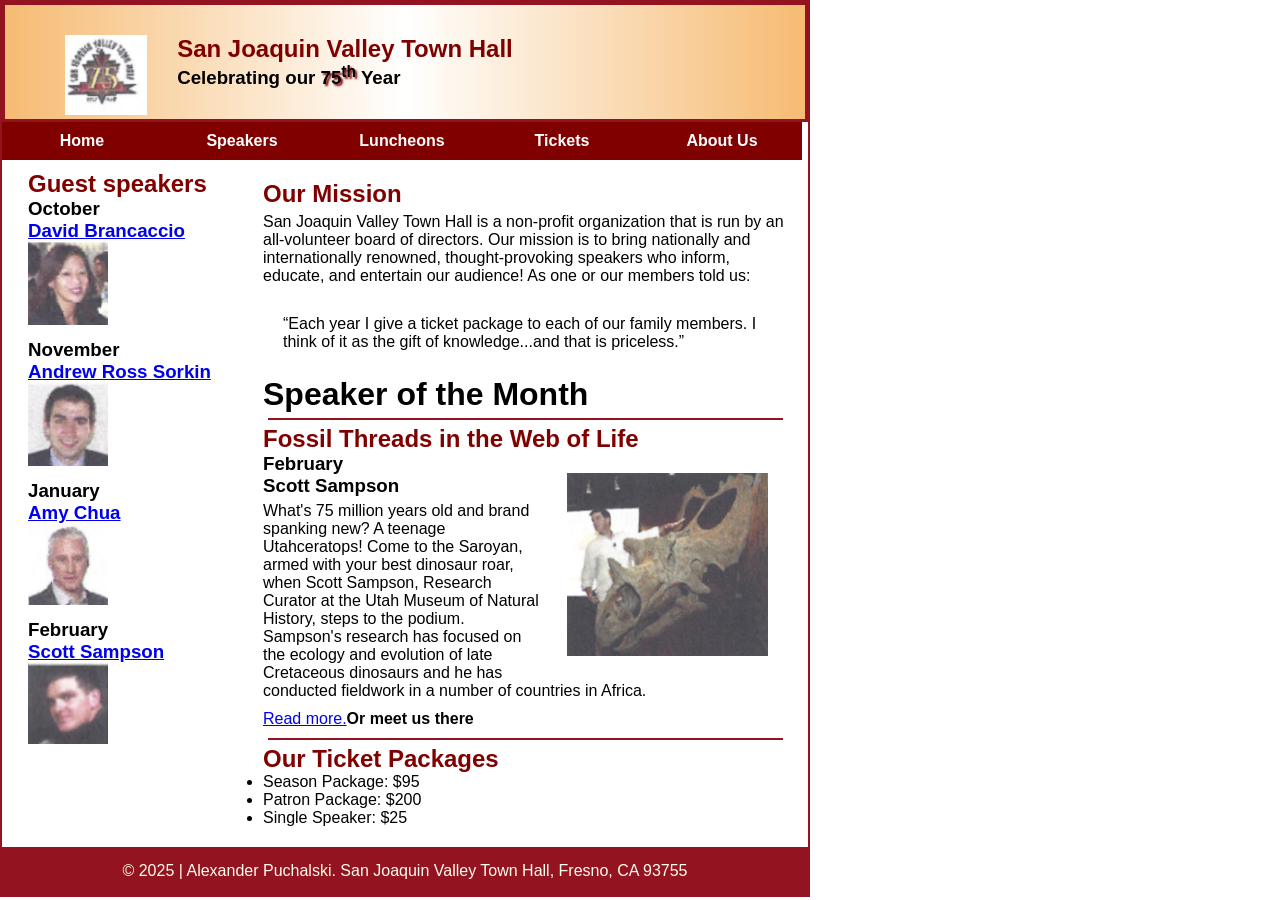
<file: index.html>
<!DOCTYPE html>
<html lang="en">
    <head>
        <link href="style.css" rel="stylesheet">
    </head>
        
	<body>
        <header>
            <img src="img/1 (1).png" alt="Town Hall logo" height="80">
            <h2>San Joaquin Valley Town Hall</h2>
            <h3>Celebrating our <span style="text-shadow: 2px 2px 2px #800000;">75<sup>th</sup></span> Year</h3>
        </header>

        <div class="navbar">
            <ul>
                <li><a href="index.html">Home</a></li>
                <li><a href="speakers/sampson.html">Speakers</a></li>
                <li><a href="#">Luncheons</a></li>
                <li><a href="#">Tickets</a></li>
                <li><a href="#"> About Us</a>
                    <ul>
                        <li><a href="#">Our History</a></li>
                        <li><a href="#">Board of Directors</a></li>
                        <li><a href="#">Past Speakers</a></li>
                        <li><a href="#">Contact Information</a></li>
                    </ul>
                </li>
            </ul>
        </div>

		<div class="content">
			<h2>Our Mission</h2>
			<p>San Joaquin Valley Town Hall is a non-profit organization that is run by an 
			   all-volunteer board of directors. Our mission is to bring nationally and 
			   internationally renowned, thought-provoking speakers who inform, educate, 
			   and entertain our audience! As one or our members told us:</p>
			<p style="margin: 20px;">“Each year I give a ticket package to each of our family members. 
			I think of it as the gift of knowledge...and that is priceless.”
            </p>
			<h1>Speaker of the Month</h1>
            <hr>
            <h2>Fossil Threads in the Web of Life</h2>
            <img src="img/5.png" alt="Scott Sampson with dinosaur" style="margin: 20px; float: right;">
            <h3>February<br>
            Scott Sampson</h3>
            <p>What's 75 million years old and brand spanking new? A teenage Utahceratops! 
            Come to the Saroyan, armed with your best dinosaur roar, when Scott Sampson, Research 
            Curator at the Utah Museum of Natural History, steps to the podium. Sampson's research 
            has focused on the ecology and evolution of late Cretaceous dinosaurs and he has conducted 
            fieldwork in a number of countries in Africa.</p>
            <p><a href="speakers/sampson.html">Read more.</a><b>Or meet us there</b></p>
            <hr>
			<h2>Our Ticket Packages</h2>
			<ul>
				<li>Season Package: $95</li>
				<li>Patron Package: $200</li>
				<li>Single Speaker: $25</li>
			</ul>
		</div>
		<div class="guests">
			<h2>Guest speakers</h2>
			<h3>October<br><a href="speakers/brancaccio.html">David Brancaccio</a></h3>
			<img src="img/1 (2).png">
			<h3>November<br><a href="speakers/sorkin.html">Andrew Ross Sorkin</a></h3>
			<img src="img/1 (3).png">
			<h3>January<br><a href="speakers/chua.html">Amy Chua</a></h3>
			<img src="img/1 (4).png">
			<h3>February<br><a href="speakers/sampson.html">Scott Sampson</a></h3>
			<img src="img/1 (5).png">
        </div>
    </body>

    <footer>
        <p>&copy 2025 | Alexander Puchalski. San Joaquin Valley Town Hall, Fresno, CA 93755</p>
    </footer>
</html>
</file>
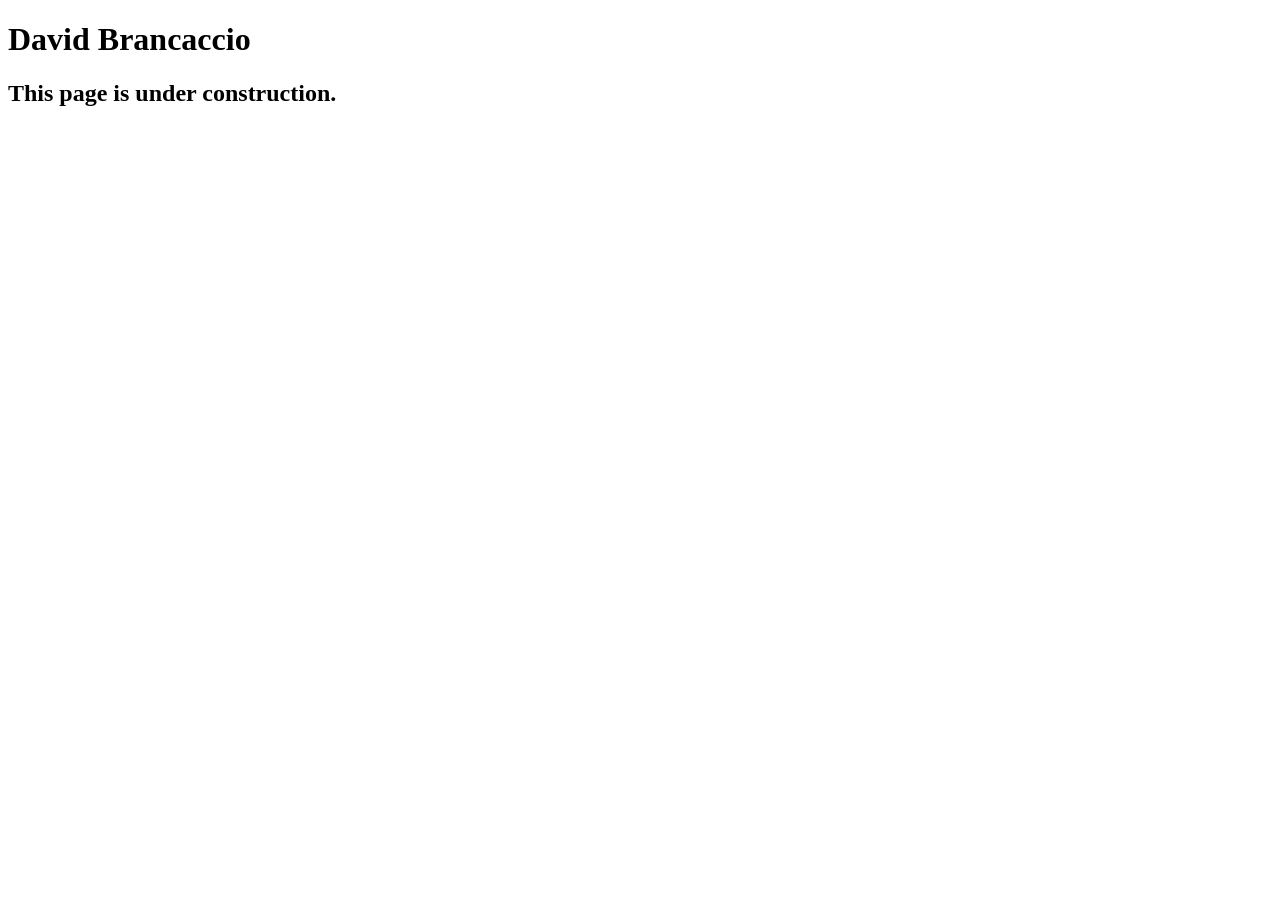
<file: speakers/brancaccio.html>
<!DOCTYPE html>
<html lang="en">

<head>
	<meta charset="utf-8">
	<title>San Joaquin Valley Town Hall</title>
	<link rel="shortcut icon" href="images/favicon.ico">
</head>

<body>
    <main>
	    <h1>David Brancaccio</h1>
	    <h2>This page is under construction.</h2>	        
    </main>
</body>

</html>
</file>
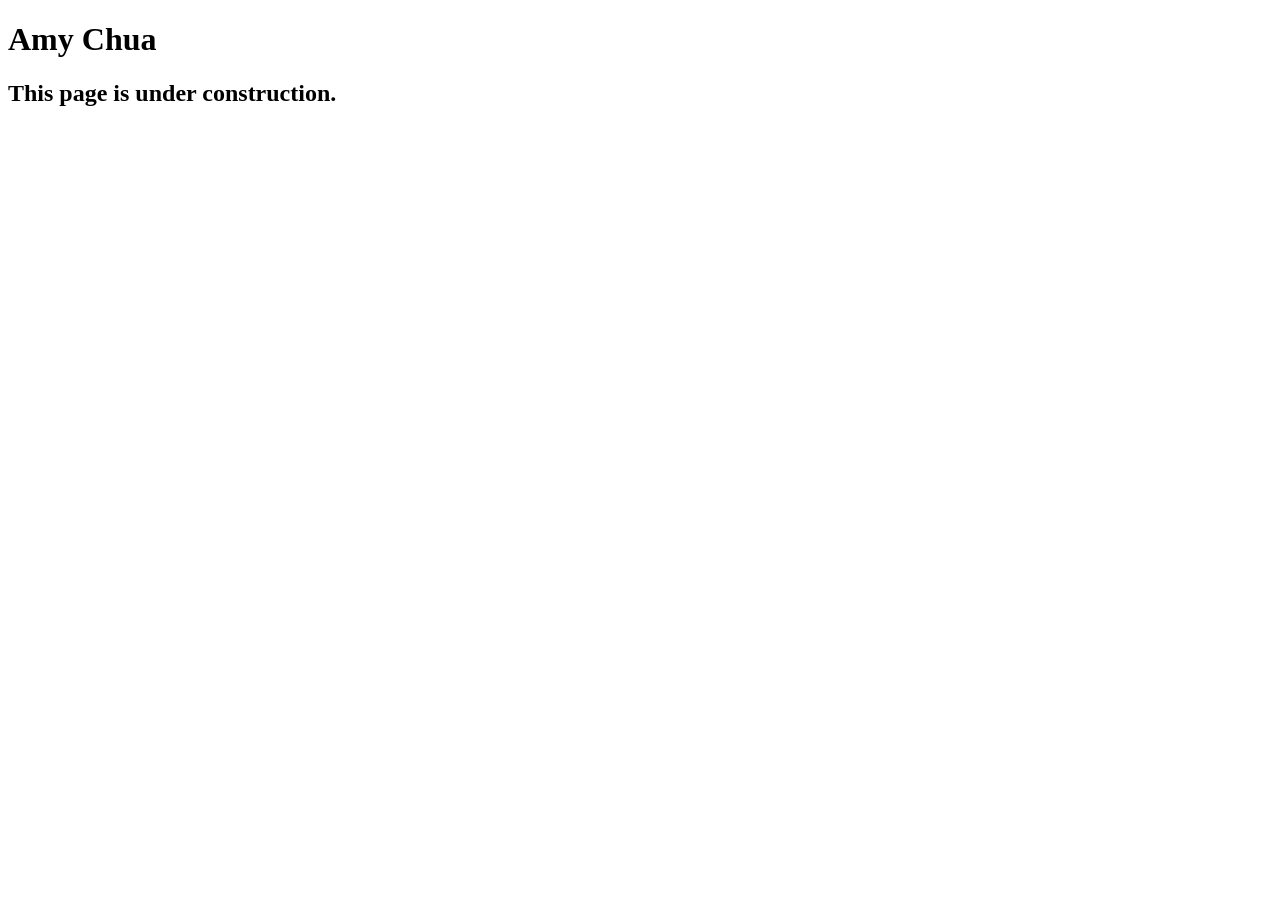
<file: speakers/chua.html>
<!DOCTYPE html>
<html lang="en">

<head>
	<meta charset="utf-8">
	<title>San Joaquin Valley Town Hall</title>
	<link rel="shortcut icon" href="images/favicon.ico">
</head>

<body>
	<main>
		<h1>Amy Chua</h1>
		<h2>This page is under construction.</h2>
	</main>
</body>

</html>
</file>
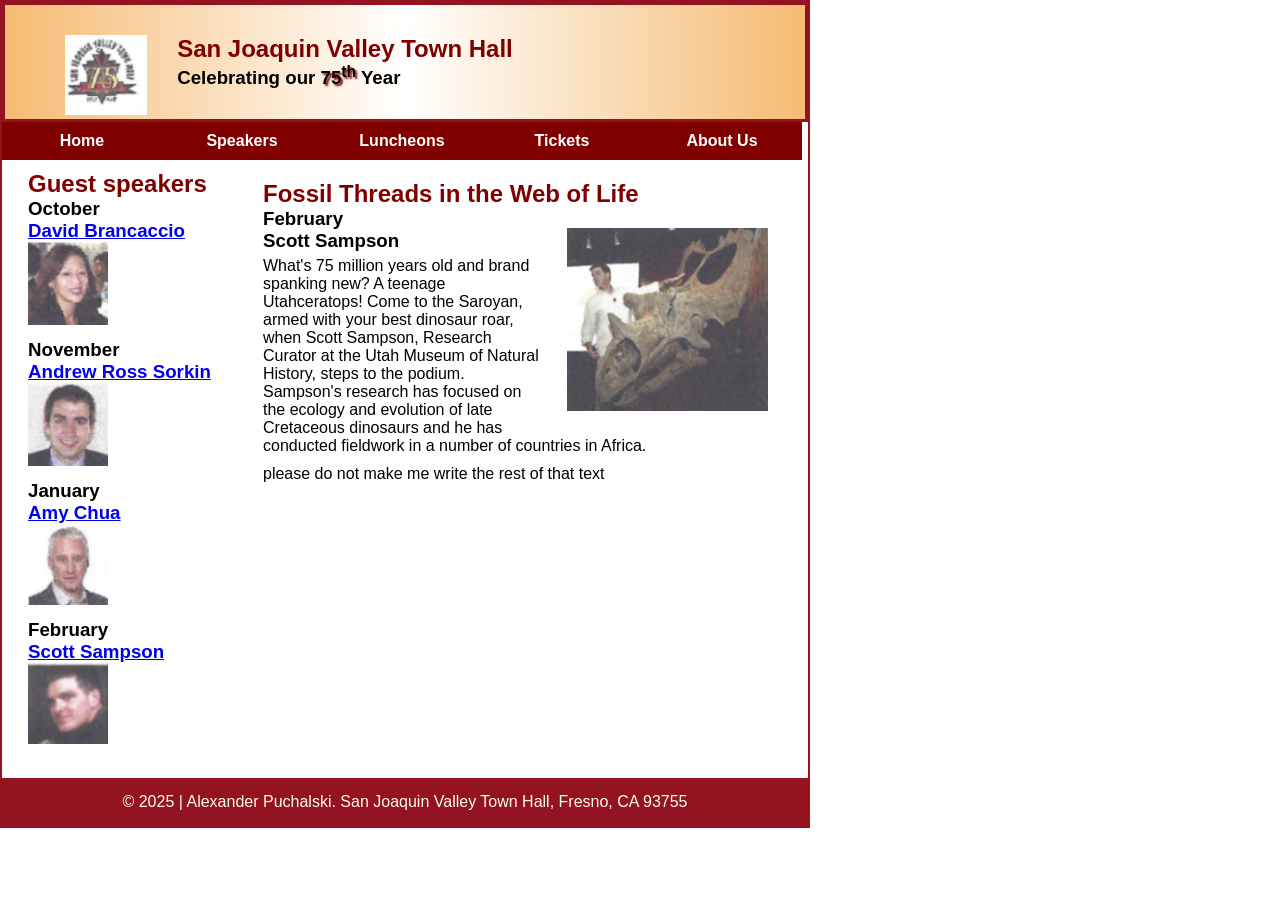
<file: speakers/sampson.html>
<!DOCTYPE html>
<html lang="en">
    <head>
        <link href="../style.css" rel="stylesheet">
    </head>
    
	<header>
		<img src="../img/1 (1).png" height="80">
		<h2>San Joaquin Valley Town Hall</h2>
		<h3>Celebrating our <span style="text-shadow: 2px 2px 2px #800000;">75<sup>th</sup></span> Year</h3>
	</header>
    
	<body>
        <div class="navbar">
            <ul>
                <li><a href="../index.html">Home</a></li>
                <li><a href="speakers/sampson.html">Speakers</a></li>
                <li><a href="#">Luncheons</a></li>
                <li><a href="#">Tickets</a></li>
                <li><a href="#"> About Us</a>
                    <ul>
                        <li><a href="#">Our History</a></li>
                        <li><a href="#">Board of Directors</a></li>
                        <li><a href="#">Past Speakers</a></li>
                        <li><a href="#">Contact Information</a></li>
                    </ul>
                </li>
            </ul>
        </div>
		<div class="content">
            <h2>Fossil Threads in the Web of Life</h2>
            <img src="../img/5.png" style="margin: 20px; float: right;">
            <h3>February<br>
            Scott Sampson</h3>
            <p>What's 75 million years old and brand spanking new? A teenage Utahceratops! 
            Come to the Saroyan, armed with your best dinosaur roar, when Scott Sampson, Research 
            Curator at the Utah Museum of Natural History, steps to the podium. Sampson's research 
            has focused on the ecology and evolution of late Cretaceous dinosaurs and he has conducted 
            fieldwork in a number of countries in Africa.</p>
            <p>please do not make me write the rest of that text</p>
		</div>
		<div class="guests">
			<h2>Guest speakers</h2>
			<h3>October<br><a href="speakers/brancaccio.html">David Brancaccio</a></h3>
			<img src="../img/1 (2).png" alt="David Brancaccio photo">
			<h3>November<br><a href="speakers/sorkin.html">Andrew Ross Sorkin</a></h3>
			<img src="../img/1 (3).png">
			<h3>January<br><a href="speakers/chua.html">Amy Chua</a></h3>
			<img src="../img/1 (4).png">
			<h3>February<br><a href="speakers/sampson.html">Scott Sampson</a></h3>
			<img src="../img/1 (5).png">
        </div>
    </body>

    <footer>
        <p>&copy 2025 | Alexander Puchalski. San Joaquin Valley Town Hall, Fresno, CA 93755</p>
    </footer>
</html>
</file>
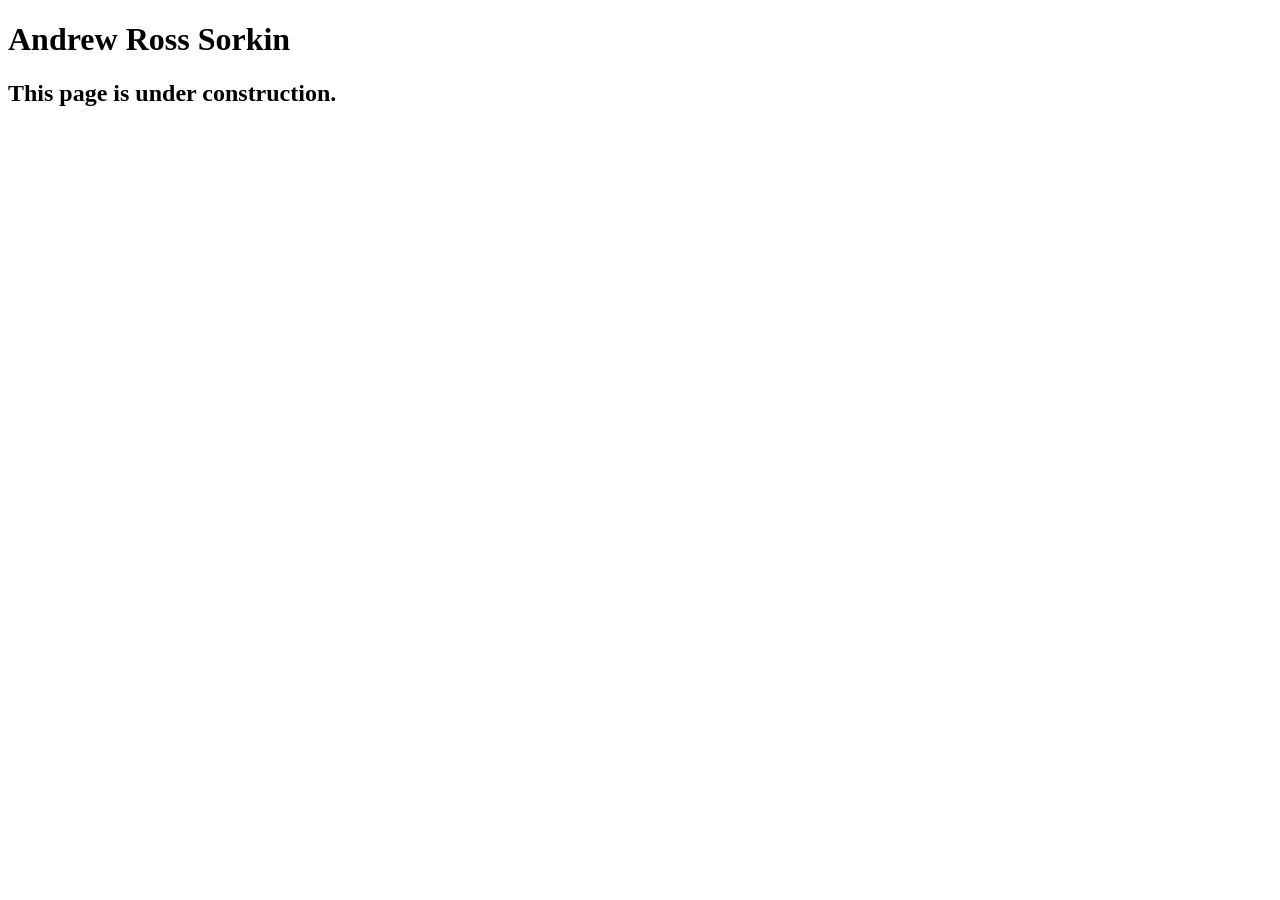
<file: speakers/sorkin.html>
<!DOCTYPE html>
<html lang="en">

<head>
	<meta charset="utf-8">
	<title>San Joaquin Valley Town Hall</title>
	<link rel="shortcut icon" href="images/favicon.ico">
</head>

<body>
	<main>
		<h1>Andrew Ross Sorkin</h1>
		<h2>This page is under construction.</h2>
	</main>
</body>

</html>
</file>
<file: style.css>
*{
    margin: 0;
    padding: 0;
    max-width: 810px;
}
.logo {
    position: absolute;
}
h2 {
    color: #800000;
}
a:hover{
    font-style: italic;
}

body{
    border: 2px solid;
    border-color: #931420;
    font-family: Arial, Helvetica, sans-serif;
}
header{
    border: 3px solid;
    border-color: #931420;
    background: linear-gradient(0.25turn, #f6bb73, white, #f6bb73);
    padding: 30px;
}

header img {
	float: left;
	padding: 0 30px;
}

hr {
    color: #931420;
    height: 2px;
    background-color: #931420;
    font-size: 0;
    border: 0px;
    margin: 5px;
}

.content {
	width: 525px;
	float: right;
	padding: 10px 20px 20px 20px;
    
}

p {
    font-size: 16px;
    padding: 5px 0;
}
.guests {
	width: 215px;
	float: right;
	padding: 0 0 20px 20px;
}

.guests img {
	padding-bottom: 10px;
    width: 80px;
}
footer {
    text-align: center;
    background-color: #931420;
    border: 10px solid;
    border-color: #931420;
    color: #fffded;
    clear: both;
}

.navbar ul {
	list-style-type: none;
	margin: 0;
	padding: 0;
    margin-bottom: 10px;
	position: relative;
}
.navbar ul li {
	float: left;
}
.navbar ul li a {
    display: block;
    width: 160px;
    text-align: center;
    padding: 10px 0;
    text-decoration: none;
    background-color: #800000;
    color: white;
    font-weight: bold;
}
.navbar ul ul {
    display: none;
    position: absolute;
    top: 100%;
}
.navbar ul ul li {
	float: none;
}
.navbar ul li:hover > ul {
	display: block;
}
ul::after {
    content: "";
    clear: both;
    display: block;
}
</file>
